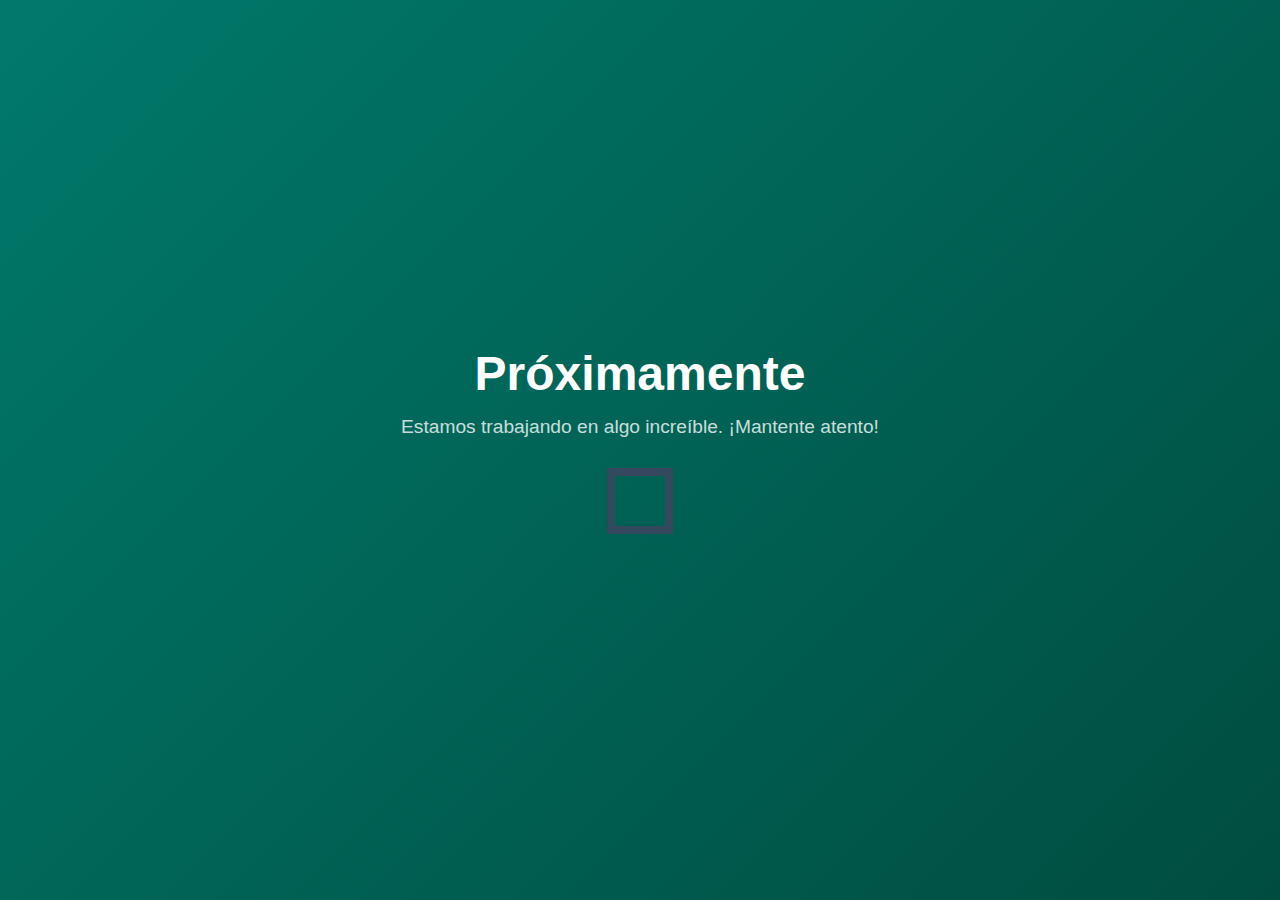
<file: index.html>
<!DOCTYPE html>
<html lang="es">
<head>
  <meta charset="UTF-8">
  <meta name="viewport" content="width=device-width, initial-scale=1.0">
  <title>Próximamente</title>
  <link rel="stylesheet" href="styles.css">
  <link rel="icon" href="favicon.png" type="image/png">

  <!-- Código del píxel de Meta -->
  <script>
    !function(f,b,e,v,n,t,s)
    {if(f.fbq)return;n=f.fbq=function(){n.callMethod?
    n.callMethod.apply(n,arguments):n.queue.push(arguments)};
    if(!f._fbq)f._fbq=n;n.push=n;n.loaded=!0;n.version='2.0';
    n.queue=[];t=b.createElement(e);t.async=!0;
    t.src=v;s=b.getElementsByTagName(e)[0];
    s.parentNode.insertBefore(t,s)}(window,document,'script',
    'https://connect.facebook.net/en_US/fbevents.js');
    fbq('init', '1268465294034602'); // Reemplaza YOUR_PIXEL_ID con tu ID de píxel
    fbq('track', 'SurveyCompleted'); // Evento de conversión
  </script>
  <noscript>
    <img height="1" width="1" style="display:none"
    src="https://www.facebook.com/tr?id=YOUR_PIXEL_ID&ev=SurveyCompleted&noscript=1"/>
  </noscript>
  <!-- Fin del código del píxel de Meta -->

</head>
<body>
  <div class="container">
    <h1>Próximamente</h1>
    <p>Estamos trabajando en algo increíble. ¡Mantente atento!</p>
    <div class="spinner"></div>
  </div>
  <script src="script.js"></script>
</body>
</html>
</file>
<file: styles.css>
/* General */
body {
    margin: 0;
    padding: 0;
    font-family: Arial, sans-serif;
    background: linear-gradient(135deg, #00796b, #004d40);
    color: #fff;
    display: flex;
    justify-content: center;
    align-items: center;
    height: 100vh;
    overflow: hidden;
  }
  
  .container {
    text-align: center;
    animation: fadeIn 2s ease-in-out;
  }
  
  /* Texto */
  h1 {
    font-size: 3rem;
    margin: 0;
  }
  
  p {
    font-size: 1.2rem;
    margin: 15px 0 30px;
    color: rgba(255, 255, 255, 0.8);
  }
  
  /* Animación de carga */
  .spinner {
  border: 8px solid #34495e; /* Color de fondo */
  border-top: 8px solid #ecf0f1 /* Color del spinner */
  border-radius: 50%;
  width: 50px;
  height: 50px;
  animation: spin 2s linear infinite;
  margin: 20px auto;
  }
  
  /* Animaciones */
  @keyframes spin {
    to {
      transform: rotate(360deg);
    }
  }
  
  @keyframes fadeIn {
    from {
      opacity: 0;
    }
    to {
      opacity: 1;
    }
  }
</file>
